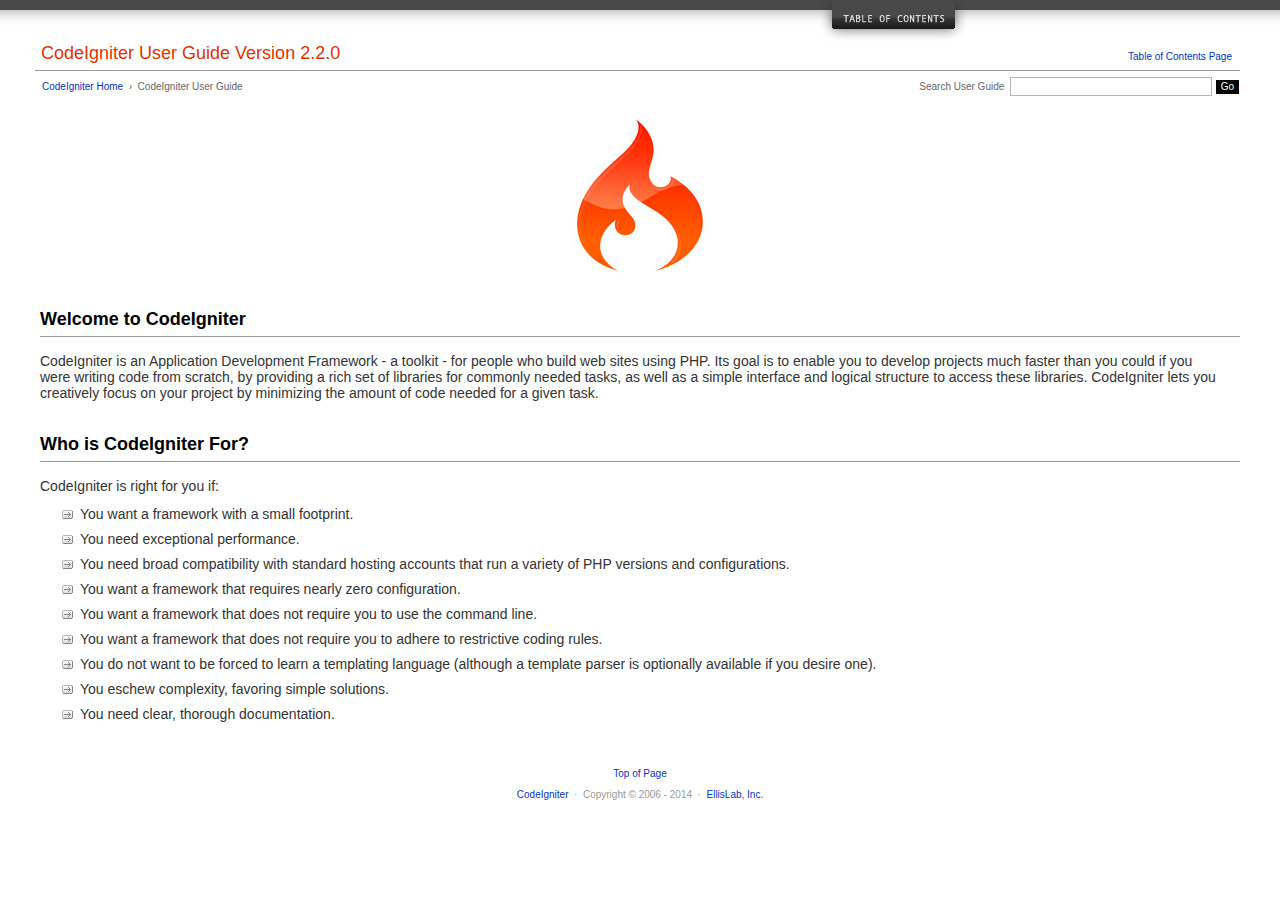
<file: ci/user_guide/index.html>
<!DOCTYPE html PUBLIC "-//W3C//DTD XHTML 1.0 Transitional//EN" "http://www.w3.org/TR/xhtml1/DTD/xhtml1-transitional.dtd">
<html xmlns="http://www.w3.org/1999/xhtml" xml:lang="en" lang="en">
<head>

<meta http-equiv="Content-Type" content="text/html; charset=utf-8" />
<title>Welcome to CodeIgniter : CodeIgniter User Guide</title>

<style type='text/css' media='all'>@import url('userguide.css');</style>
<link rel='stylesheet' type='text/css' media='all' href='userguide.css' />

<script type="text/javascript" src="nav/nav.js"></script>
<script type="text/javascript" src="nav/prototype.lite.js"></script>
<script type="text/javascript" src="nav/moo.fx.js"></script>
<script type="text/javascript" src="nav/user_guide_menu.js"></script>

<meta http-equiv='expires' content='-1' />
<meta http-equiv= 'pragma' content='no-cache' />
<meta name='robots' content='all' />
<meta name='author' content='ExpressionEngine Dev Team' />
<meta name='description' content='CodeIgniter User Guide' />

</head>
<body>

<!-- START NAVIGATION -->
<div id="nav"><div id="nav_inner"><script type="text/javascript">create_menu('null');</script></div></div>
<div id="nav2"><a name="top"></a><a href="javascript:void(0);" onclick="myHeight.toggle();"><img src="images/nav_toggle_darker.jpg" width="154" height="43" border="0" title="Toggle Table of Contents" alt="Toggle Table of Contents" /></a></div>
<div id="masthead">
<table cellpadding="0" cellspacing="0" border="0" style="width:100%">
<tr>
<td><h1>CodeIgniter User Guide Version 2.2.0</h1></td>
<td id="breadcrumb_right"><a href="toc.html">Table of Contents Page</a></td>
</tr>
</table>
</div>
<!-- END NAVIGATION -->


<table cellpadding="0" cellspacing="0" border="0" style="width:100%">
<tr>
<td id="breadcrumb">
<a href="http://codeigniter.com/">CodeIgniter Home</a> &nbsp;&#8250;&nbsp; CodeIgniter User Guide
</td>
<td id="searchbox"><form method="get" action="http://www.google.com/search"><input type="hidden" name="as_sitesearch" id="as_sitesearch" value="ellislab.com/codeigniter/user-guide/" />Search User Guide&nbsp; <input type="text" class="input" style="width:200px;" name="q" id="q" size="31" maxlength="255" value="" />&nbsp;<input type="submit" class="submit" name="sa" value="Go" /></form></td>
</tr>
</table>



<br clear="all" />

<div class="center"><img src="images/ci_logo_flame.jpg" width="150" height="164" border="0" alt="CodeIgniter" /></div>


<!-- START CONTENT -->
<div id="content">



<h2>Welcome to CodeIgniter</h2>

<p>CodeIgniter is an Application Development Framework - a toolkit - for people who build web sites using PHP.
Its goal is to enable you to develop projects much faster than you could if you were writing code
from scratch, by providing a rich set of libraries for commonly needed tasks, as well as a simple interface and
logical structure to access these libraries. CodeIgniter lets you creatively focus on your project by
minimizing the amount of code needed for a given task.</p>


<h2>Who is CodeIgniter For?</h2>

<p>CodeIgniter is right for you if:</p>

<ul>
<li>You want a framework with a small footprint.</li>
<li>You need exceptional performance.</li>
<li>You need broad compatibility with standard hosting accounts that run a variety of PHP versions and configurations.</li>
<li>You want a framework that requires nearly zero configuration.</li>
<li>You want a framework that does not require you to use the command line.</li>
<li>You want a framework that does not require you to adhere to restrictive coding rules.</li>
<li>You do not want to be forced to learn a templating language (although a template parser is optionally available if you desire one).</li>
<li>You eschew complexity, favoring simple solutions.</li>
<li>You need clear, thorough documentation.</li>
</ul>


</div>
<!-- END CONTENT -->


<div id="footer">
<p><a href="#top">Top of Page</a></p>
<p><a href="http://codeigniter.com">CodeIgniter</a> &nbsp;&middot;&nbsp; Copyright &#169; 2006 - 2014 &nbsp;&middot;&nbsp; <a href="http://ellislab.com/">EllisLab, Inc.</a></p>
</div>



</body>
</html>
</file>
<file: ci/user_guide/userguide.css>
body {
 margin: 0;
 padding: 0;
 font-family: Lucida Grande, Verdana, Geneva, Sans-serif;
 font-size: 14px;
 color: #333;
 background-color: #fff;
}

a {
 color: #0134c5;
 background-color: transparent;
 text-decoration: none;
 font-weight: normal;
 outline-style: none;
}
a:visited {
 color: #0134c5;
 background-color: transparent;
 text-decoration: none;
 outline-style: none;
}
a:hover {
 color: #000;
 text-decoration: none;
 background-color: transparent;
 outline-style: none;
}

#breadcrumb {
 float: left;
 background-color: transparent;
 margin: 10px 0 0 42px;
 padding: 0;
 font-size: 10px;
 color: #666;
}
#breadcrumb_right {
 float: right;
 width: 175px;
 background-color: transparent;
 padding: 8px 8px 3px 0;
 text-align: right;
 font-size: 10px;
 color: #666;
}
#nav {
 background-color: #494949;
 margin: 0;
 padding: 0;
}
#nav2 {
 background: #fff url(images/nav_bg_darker.jpg) repeat-x left top;
 padding: 0 310px 0 0;
 margin: 0;
 text-align: right;
}
#nav_inner {
 background-color: transparent;
 padding: 8px 12px 0 20px;
 margin: 0;
 font-family: Lucida Grande, Verdana, Geneva, Sans-serif;
 font-size: 11px;
}

#nav_inner h3 {
 font-size: 12px;
 color: #fff;
 margin: 0;
 padding: 0;
}

#nav_inner .td_sep {
 background: transparent url(images/nav_separator_darker.jpg) repeat-y left top;
 width: 25%;
 padding: 0 0 0 20px;
}
#nav_inner .td {
 width: 25%;
}
#nav_inner p {
 color: #eee;
 background-color: transparent;
 padding:0;
 margin: 0 0 10px 0;
}
#nav_inner ul {
 list-style-image: url(images/arrow.gif);
 padding: 0 0 0 18px;
 margin: 8px 0 12px 0;
}
#nav_inner li {
 padding: 0;
 margin: 0 0 4px 0;
}

#nav_inner a {
 color: #eee;
 background-color: transparent;
 text-decoration: none;
 font-weight: normal;
 outline-style: none;
}

#nav_inner a:visited {
 color: #eee;
 background-color: transparent;
 text-decoration: none;
 outline-style: none;
}

#nav_inner a:hover {
 color: #ccc;
 text-decoration: none;
 background-color: transparent;
 outline-style: none;
}

#masthead {
 margin: 0 40px 0 35px;
 padding: 0 0 0 6px;
 border-bottom: 1px solid #999;
}

#masthead h1 {
background-color: transparent;
color: #e13300;
font-size: 18px;
font-weight: normal;
margin: 0;
padding: 0 0 6px 0;
}

#searchbox {
 background-color: transparent;
 padding: 6px 40px 0 0;
 text-align: right;
 font-size: 10px;
 color: #666;
}

#img_welcome {
 border-bottom: 1px solid #D0D0D0;
 margin: 0 40px 0 40px;
 padding: 0;
 text-align: center;
}

#content {
 margin: 20px 40px 0 40px;
 padding: 0;
}

#content p {
 margin: 12px 20px 12px 0;
}

#content h1 {
color: #e13300;
border-bottom: 1px solid #666;
background-color: transparent;
font-weight: normal;
font-size: 24px;
margin: 0 0 20px 0;
padding: 3px 0 7px 3px;
}

#content h2 {
 background-color: transparent;
 border-bottom: 1px solid #999;
 color: #000;
 font-size: 18px;
 font-weight: bold;
 margin: 28px 0 16px 0;
 padding: 5px 0 6px 0;
}

#content h3 {
 background-color: transparent;
 color: #333;
 font-size: 16px;
 font-weight: bold;
 margin: 16px 0 15px 0;
 padding: 0 0 0 0;
}

#content h4 {
 background-color: transparent;
 color: #444;
 font-size: 14px;
 font-weight: bold;
 margin: 22px 0 0 0;
 padding: 0 0 0 0;
}

#content img {
 margin: auto;
 padding: 0;
}

#content code {
 font-family: Monaco, Verdana, Sans-serif;
 font-size: 12px;
 background-color: #f9f9f9;
 border: 1px solid #D0D0D0;
 color: #002166;
 display: block;
 margin: 14px 0 14px 0;
 padding: 12px 10px 12px 10px;
}

#content pre {
 font-family: Monaco, Verdana, Sans-serif;
 font-size: 12px;
 background-color: #f9f9f9;
 border: 1px solid #D0D0D0;
 color: #002166;
 display: block;
 margin: 14px 0 14px 0;
 padding: 12px 10px 12px 10px;
}

#content .path {
 background-color: #EBF3EC;
 border: 1px solid #99BC99;
 color: #005702;
 text-align: center;
 margin: 0 0 14px 0;
 padding: 5px 10px 5px 8px;
}

#content dfn {
 font-family: Lucida Grande, Verdana, Geneva, Sans-serif;
 color: #00620C;
 font-weight: bold;
 font-style: normal;
}
#content var {
 font-family: Lucida Grande, Verdana, Geneva, Sans-serif;
 color: #8F5B00;
 font-weight: bold;
 font-style: normal;
}
#content samp {
 font-family: Lucida Grande, Verdana, Geneva, Sans-serif;
 color: #480091;
 font-weight: bold;
 font-style: normal;
}
#content kbd {
 font-family: Lucida Grande, Verdana, Geneva, Sans-serif;
 color: #A70000;
 font-weight: bold;
 font-style: normal;
}

#content ul {
 list-style-image: url(images/arrow.gif);
 margin: 10px 0 12px 0;
}

li.reactor {
 list-style-image: url(images/reactor-bullet.png);
}
#content li {
 margin-bottom: 9px;
}

#content li p {
 margin-left: 0;
 margin-right: 0;
}

#content .tableborder {
 border: 1px solid #999;
}
#content th {
 font-weight: bold;
 text-align: left;
 font-size: 12px;
 background-color: #666;
 color: #fff;
 padding: 4px;
}

#content .td {
 font-weight: normal;
 font-size: 12px;
 padding: 6px;
 background-color: #f3f3f3;
}

#content .tdpackage {
 font-weight: normal;
 font-size: 12px;
}

#content .important {
 background: #FBE6F2;
 border: 1px solid #D893A1;
 color: #333;
 margin: 10px 0 5px 0;
 padding: 10px;
}

#content .important p {
 margin: 6px 0 8px 0;
 padding: 0;
}

#content .important .leftpad {
 margin: 6px 0 8px 0;
 padding-left: 20px;
}

#content .critical {
 background: #FBE6F2;
 border: 1px solid #E68F8F;
 color: #333;
 margin: 10px 0 5px 0;
 padding: 10px;
}

#content .critical p {
 margin: 5px 0 6px 0;
 padding: 0;
}


#footer {
background-color: transparent;
font-size: 10px;
padding: 16px 0 15px 0;
margin: 20px 0 0 0;
text-align: center;
}

#footer p {
 font-size: 10px;
 color: #999;
 text-align: center;
}
#footer address {
 font-style: normal;
}

.center {
 text-align: center;
}

img {
 padding:0;
 border: 0;
 margin: 0;
}

.nopad {
 padding:0;
 border: 0;
 margin: 0;
}


form {
 margin: 0;
 padding: 0;
}

.input {
 font-family: Lucida Grande, Verdana, Geneva, Sans-serif;
 font-size: 11px;
 color: #333;
 border: 1px solid #B3B4BD;
 width: 100%;
 font-size: 11px;
 height: 1.5em;
 padding: 0;
 margin: 0;
}

.textarea {
 font-family: Lucida Grande, Verdana, Geneva, Sans-serif;
 font-size: 14px;
 color: #143270;
 background-color: #f9f9f9;
 border: 1px solid #B3B4BD;
 width: 100%;
 padding: 6px;
 margin: 0;
}

.select {
 background-color: #fff;
 font-size:  11px;
 font-weight: normal;
 color: #333;
 padding: 0;
 margin: 0 0 3px 0;
}

.checkbox {
 background-color: transparent;
 padding: 0;
 border: 0;
}

.submit {
 background-color: #000;
 color: #fff;
 font-weight: normal;
 font-size: 10px;
 border: 1px solid #fff;
 margin: 0;
 padding: 1px 5px 2px 5px;
}
</file>
